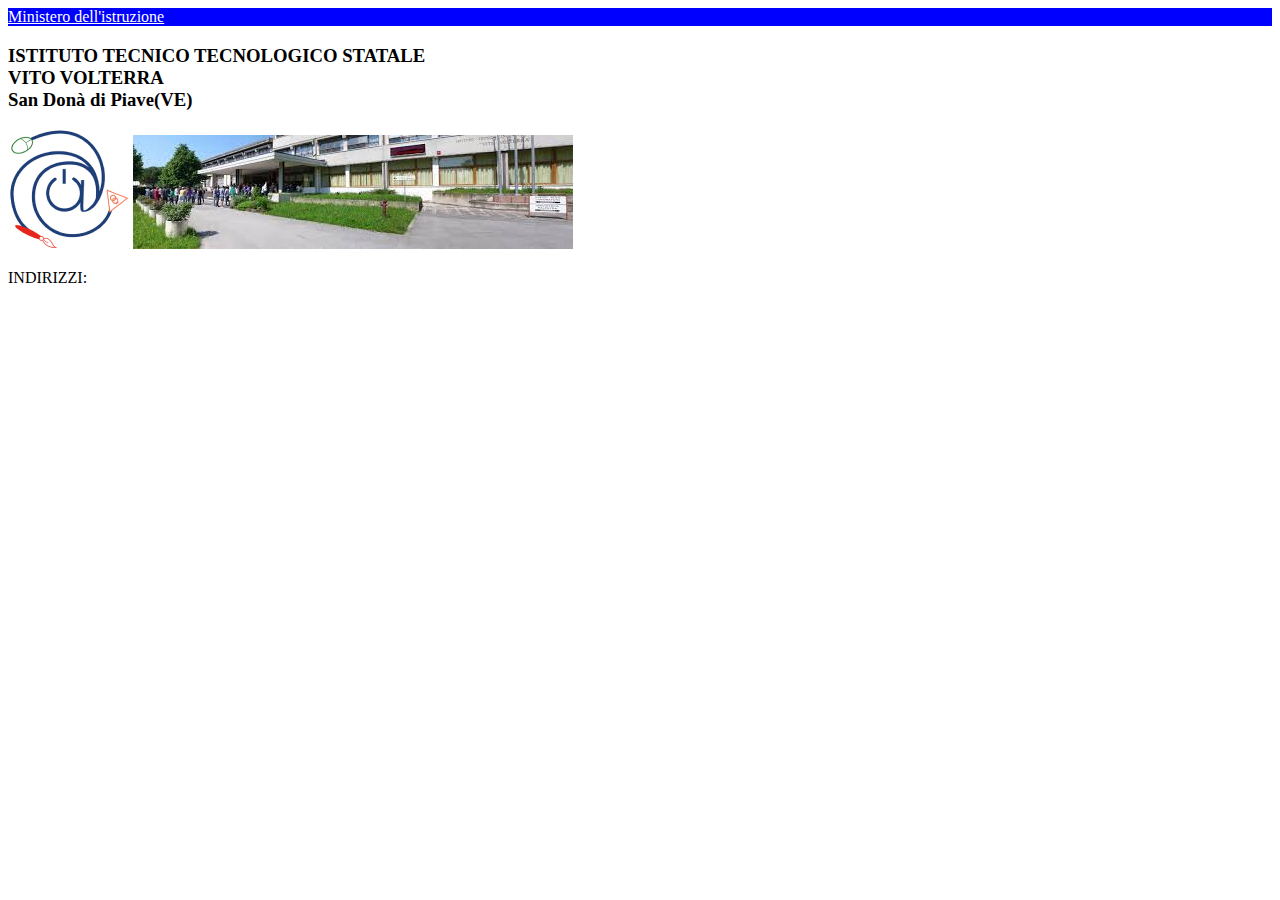
<file: HTML-site/index.html>
<html lang="en">
<head>
    <meta charset="UTF-8">
    <meta name="viewport" content="width=device-width, initial-scale=1.0">
    <title>ISTITUTO VOLTERRA</title>
    <link rel="icon" href="">
</head>
<body>
    <header style="background-color:blue">
        <a href="https://www.mim.gov.it/" style="color:white">Ministero dell'istruzione</a>
    </header>
    <p>
        <h3>ISTITUTO TECNICO TECNOLOGICO STATALE<br>VITO VOLTERRA<br>San Donà di Piave(VE)</h3>
        <img src="pictures/logo_volterra_120.jpg" alt="Logo Volterra" style="display:inline; margin-left:1px;">
        <img src="pictures/download.jfif">
    </p>
    <p>
       INDIRIZZI:
    </p>
</body>
</html>
</file>
